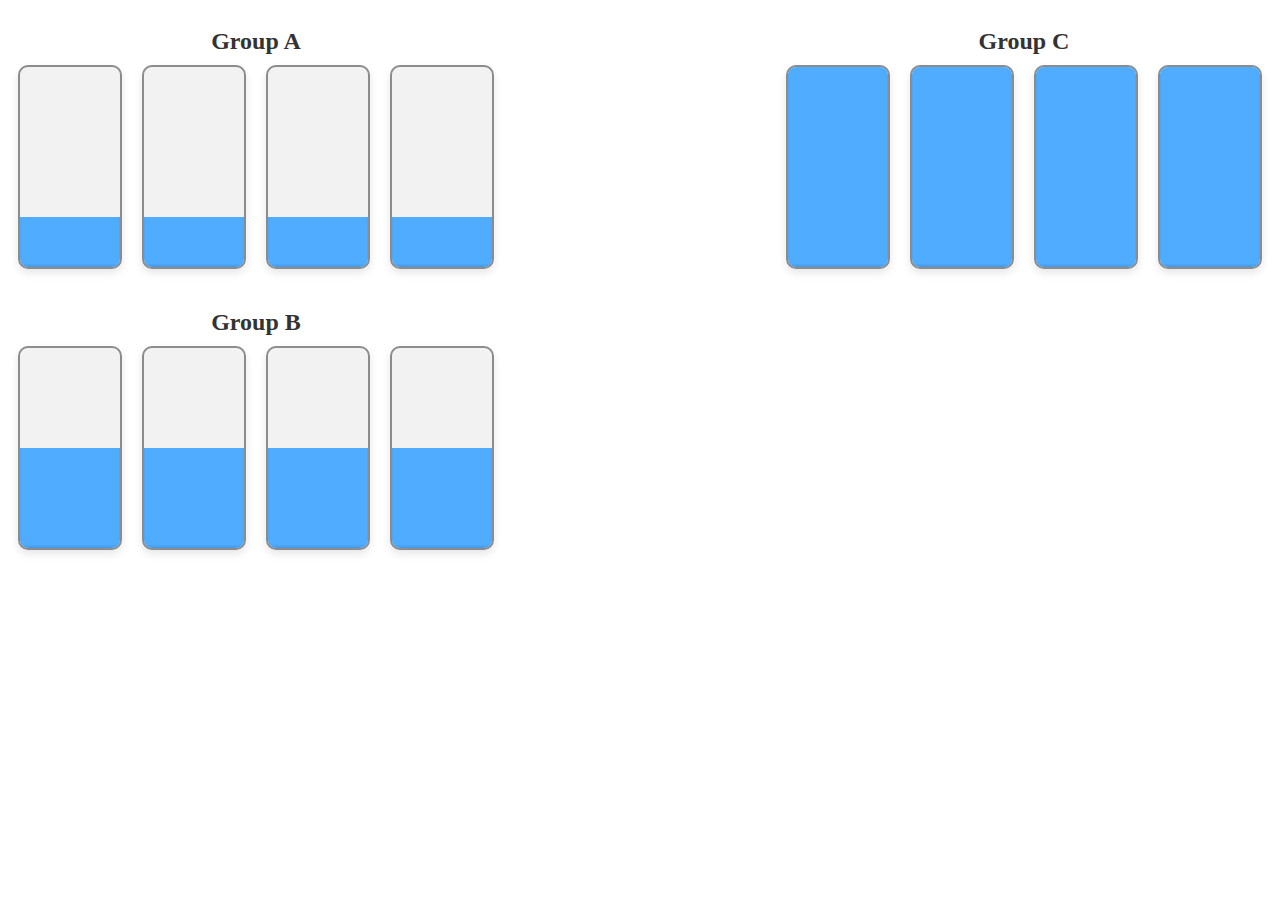
<file: UI/index.html>
<!DOCTYPE html>
<html lang="en">
<head>
    <meta charset="UTF-8">
    <meta name="viewport" content="width=device-width, initial-scale=1.0">
    <title>Tank Monitoring System</title>
    <link rel="stylesheet" href="style.css">
</head>
<body>
    <div class="container">
        <div class="column">
            <div class="group" id="groupA">
                <h2 class="group-label">Group A</h2>
                <div class="tanks-row">
                <div class="tank">
                    <div class="water"></div>
                </div>
                <div class="tank">
                    <div class="water"></div>
                </div>
                <div class="tank">
                    <div class="water"></div>
                </div>
                <div class="tank">
                    <div class="water"></div>
                </div>
            </div>
            </div>
            <div class="group" id="groupB">
                <h2 class="group-label">Group B</h2>
                <div class="tanks-row">
                <div class="tank">
                    <div class="water"></div>
                </div>
                <div class="tank">
                    <div class="water"></div>
                </div>
                <div class="tank">
                    <div class="water"></div>
                </div>
                <div class="tank">
                    <div class="water"></div>
                </div>
            </div>
            </div>
        </div>
        <div class="column">
            <div class="group" id="groupC">
                <h2 class="group-label">Group C</h2>
                <div class="tanks-row">
                <div class="tank">
                    <div class="water"></div>
                </div>
                <div class="tank">
                    <div class="water"></div>
                </div>
                <div class="tank">
                    <div class="water"></div>
                </div>
                <div class="tank">
                    <div class="water"></div>
                </div>
                </div>
            </div>
        </div>
    </div>
    <script src="script.js"></script>
</body>
</html>
</file>
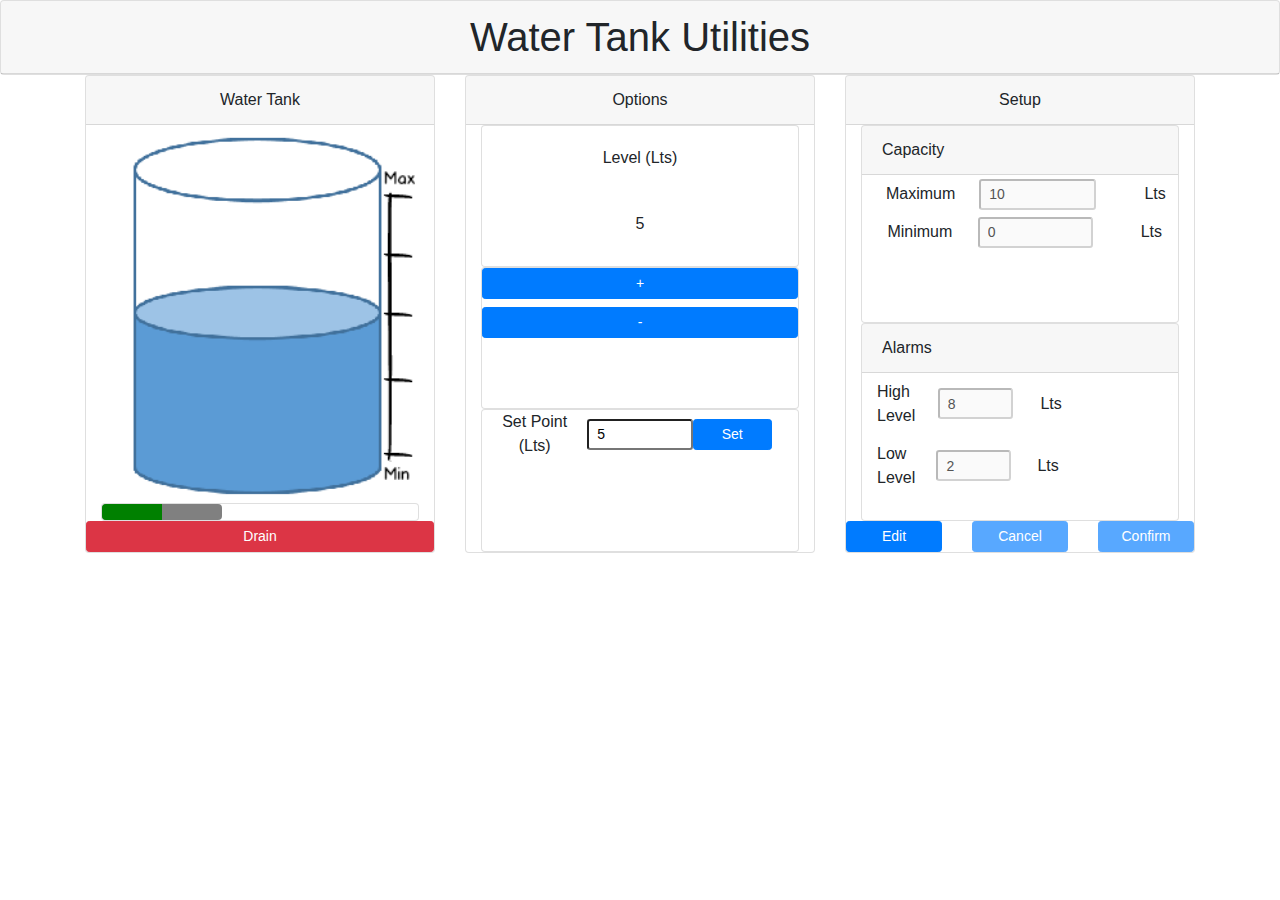
<file: UI/Water Tank Utilities App using JavaScript/index.html>
<!DOCTYPE html>
<html lang="en">

<head>
    <meta charset="utf-8">


    <meta name="viewport" content="width=device-width, initial-scale=1, maximum-scale=1, user-scalable=no">

    <title>Tank</title>

    <link rel="stylesheet" href="bootstrap/css/bootstrap.min.css" media="screen">

    <!-- Script and Style Project-->

    <script src="js/main.js" type="text/javascript"></script>
</head>

<body>
    <header class="card">
        <h1 class="text-center card-header">Water Tank Utilities</h1>
    </header>
    <main>

        <div class="container">
            <div class="card-deck">
                <section class="card">
                    <div class="card-header text-center">Water Tank</div>
                    <img class="img-fluid" id="img-level-tank" src="img/WaterTank.png" alt="Water Tank">
                    <div class="card">
                        <progress class="progress progress-bar-striped active"
                                  id="progress-level-tank"
                                  role="progressbar"
                                  aria-valuemin="0"
                                  aria-valuemax="100"
                                  max="100"></progress>
                    </div>
                    <button class="btn btn-danger btn-block btn-sm" id="button-drain" type="button" onclick="drainTank()">Drain</button>
                </section>
                <section class="card">
                    <div class="card-header text-center">Options</div>
                    <div class="card">
                        <div class="card-body text-center">Level (Lts)</div>
                        <div class="card-body text-center">
                            <label id="label-level-tank">5</label>
                        </div>
                    </div>
                    <div class="card">
                        <!-- Area of buttons for control of tank level. -->
                        <button class="btn btn-primary btn-block btn-sm" id="button-add-level" type="button" onclick="addLevelOfLiquidInTank()">+</button>
                        <button  class="btn btn-primary btn-block btn-sm" id="button-sub-level" type="button" onclick="subLevelOfLiquidInTank()">-</button>
                    </div>
                    <div class="card">
                        <!-- Area for control of Set Point of tank. -->
                        <form>
                            <div class="form-inline">
                                <label class="text-sm-center col-md-4" for="input-set-point">Set Point (Lts)</label>
                                <input class="form-control-sm col-md-4" id="input-set-point" type="number" name="set-point" min="0" required>
                                <button class="btn btn-primary btn-block btn-sm col-md-3" id="button-set-point" type="button" onclick="setPointOfTank()">Set</button>
                            </div>
                        </form>
                    </div>
                </section>
                <section class="card">
                    <div class="card-header text-center">Setup</div>
                    <section class="card">
                        <div class="card-header">Capacity</div>
                        <form class="form-inline">
                            <div class="form-group">
                                <label class="col-form-label col-md-4" for="input-max-level">Maximum</label>
                                <input class="form-control-sm col-md-4" id="input-max-level" type="number" min="0" disabled>
                                <label class="col-form-label col-md-4">Lts</label>
                            </div>
                        </form>
                        <form class="form-inline">
                            <div class="form-group">
                                <label class="col-form-label col-md-4" for="input-min-level">Minimum</label>
                                <input class="form-control-sm col-md-4" id="input-min-level" type="number" min="0" disabled>
                                <label class="col-form-label col-md-4">Lts</label>
                            </div>
                        </form>
                    </section>
                    <section class="card">
                        <div class="card-header">Alarms</div>
                        <form class="form-inline">
                            <div class="form-group">
                                <label class="col-form-label col-md-4" for="input-high-level-alarm">High Level</label>
                                <input class="form-control-sm col-md-4" id="input-high-level-alarm" type="number" disabled>
                                <label class="col-form-label col-md-4">Lts</label>
                            </div>
                        </form>
                        <form class="form-inline">
                            <div class="form-group">
                                <label class="col-form-label col-md-4" for="input-low-level-alarm">Low Level</label>
                                <input class="form-control-sm col-md-4" id="input-low-level-alarm" type="number" disabled>
                                <label class="col-form-label col-md-4">Lts</label>
                            </div>
                        </form>
                    </section>

                    <div class="row">
                        <div class="col-xs-4 col-md-4">
                            <button class="btn btn-primary btn-block btn-sm" id="button-edit" type="button" onclick="switchEnableDisableInput()">Edit</button>
                        </div>
                        <div class="col-xs-4 col-md-4">
                            <button class="btn btn-primary btn-block btn-sm" id="button-cancel" type="button" onclick="cancelChangesInCapacityAndAlarm()" disabled>Cancel</button>
                        </div>
                        <div class="col-xs-4 col-md-4">
                            <button class="btn btn-primary btn-block btn-sm" id="button-confirm" type="button" onclick="confirmChangeInCapacityAndAlarm()" disabled>Confirm</button>
                        </div>
                    </div>

                </section>
            </div>
        </div>

    </main>

    <!-- Support to JQuery-->
    <script src="js/jquery.min.js"></script>
    <!-- Support to Bootstrap-->
    <script src="bootstrap/js/bootstrap.min.js"></script>

</body>

</html>
</file>
<file: UI/style.css>
.container {
    display: flex;
    justify-content: space-between;
}

.column {
    display: flex;
    flex-direction: column;
}

.group-label {
    text-align: center;
    margin-bottom: 10px;
    font-size: 24px;
    color: #333;
}

.group {
    margin-bottom: 20px;
}

.tanks-row {
    display: flex;
    justify-content: center;
}

.tank {
    width: 100px; /* Adjust based on actual tank size */
    height: 200px; /* Adjust based on actual tank size */
    border-radius: 10px;
    border: 2px solid #8c8c8c;
    background-color: #f2f2f2;
    position: relative;
    overflow: hidden;
    box-shadow: 0 4px 8px rgba(0,0,0,0.1);
    margin: 0 10px; /* Space between tanks */
}

.water {
    position: absolute;
    bottom: 0;
    width: 100%;
    height: 0; /* Initial water level; this will be set by JavaScript */
    background-color: #4facfe;
    transition: height 2s ease-in-out; /* Smooth transition for water level change */
    box-shadow: inset 0 -2px 2px rgba(0,0,0,0.1);
}
</file>
